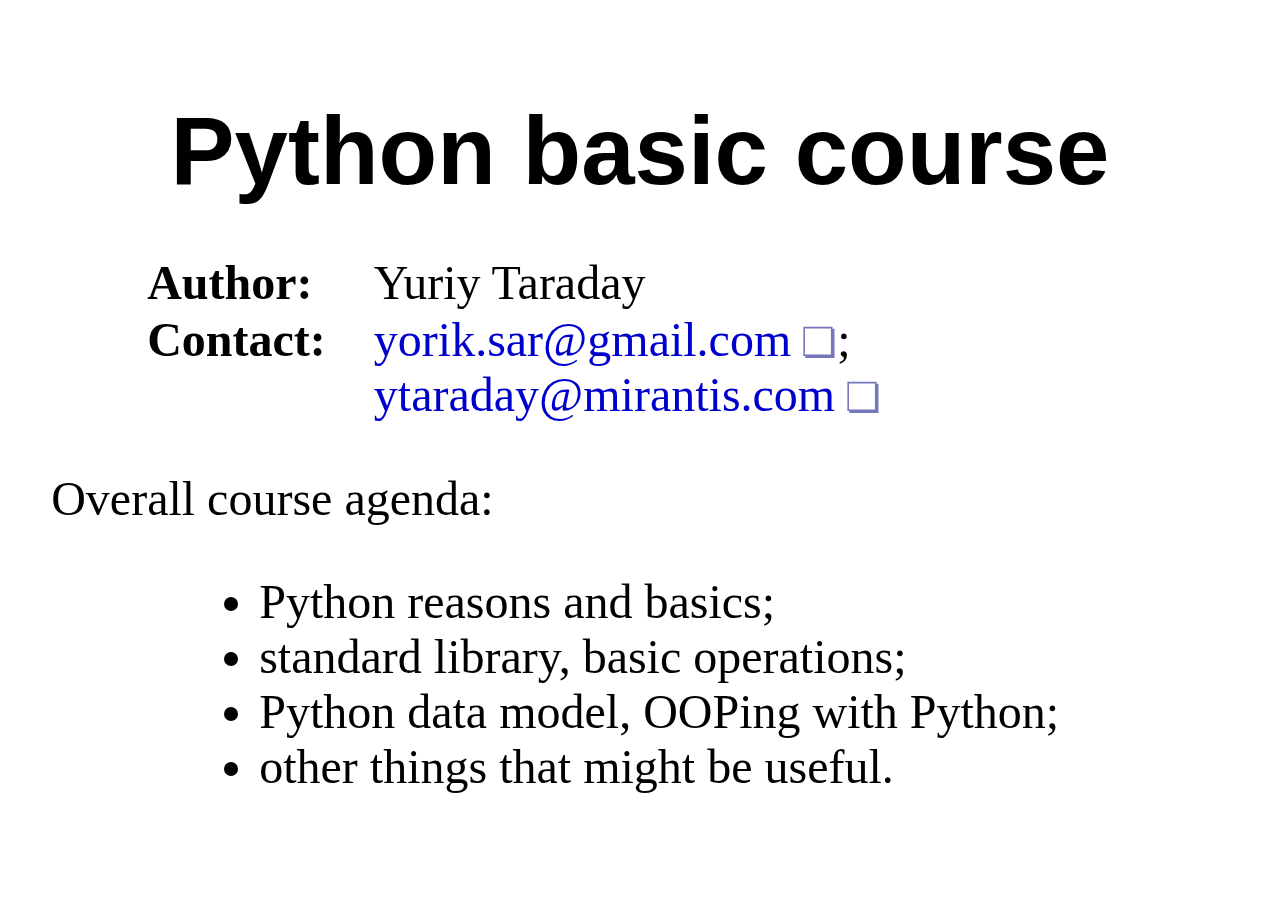
<file: index.html>
<?xml version="1.0" encoding="utf-8" ?>
<!DOCTYPE html PUBLIC "-//W3C//DTD XHTML 1.0 Transitional//EN" "http://www.w3.org/TR/xhtml1/DTD/xhtml1-transitional.dtd">
<html xmlns="http://www.w3.org/1999/xhtml" xml:lang="en" lang="en">
<head>
<meta http-equiv="Content-Type" content="text/html; charset=utf-8" />
<meta name="generator" content="Docutils 0.8.1: http://docutils.sourceforge.net/" />
<meta name="version" content="S5 1.1" />
<title>Python basic course</title>
<meta name="author" content="Yuriy Taraday" />
<style type="text/css">

/*
:Author: David Goodger (goodger@python.org)
:Id: $Id: html4css1.css 7056 2011-06-17 10:50:48Z milde $
:Copyright: This stylesheet has been placed in the public domain.

Default cascading style sheet for the HTML output of Docutils.

See http://docutils.sf.net/docs/howto/html-stylesheets.html for how to
customize this style sheet.
*/

/* used to remove borders from tables and images */
.borderless, table.borderless td, table.borderless th {
  border: 0 }

table.borderless td, table.borderless th {
  /* Override padding for "table.docutils td" with "! important".
     The right padding separates the table cells. */
  padding: 0 0.5em 0 0 ! important }

.first {
  /* Override more specific margin styles with "! important". */
  margin-top: 0 ! important }

.last, .with-subtitle {
  margin-bottom: 0 ! important }

.hidden {
  display: none }

a.toc-backref {
  text-decoration: none ;
  color: black }

blockquote.epigraph {
  margin: 2em 5em ; }

dl.docutils dd {
  margin-bottom: 0.5em }

object[type="image/svg+xml"], object[type="application/x-shockwave-flash"] {
  overflow: hidden;
}

/* Uncomment (and remove this text!) to get bold-faced definition list terms
dl.docutils dt {
  font-weight: bold }
*/

div.abstract {
  margin: 2em 5em }

div.abstract p.topic-title {
  font-weight: bold ;
  text-align: center }

div.admonition, div.attention, div.caution, div.danger, div.error,
div.hint, div.important, div.note, div.tip, div.warning {
  margin: 2em ;
  border: medium outset ;
  padding: 1em }

div.admonition p.admonition-title, div.hint p.admonition-title,
div.important p.admonition-title, div.note p.admonition-title,
div.tip p.admonition-title {
  font-weight: bold ;
  font-family: sans-serif }

div.attention p.admonition-title, div.caution p.admonition-title,
div.danger p.admonition-title, div.error p.admonition-title,
div.warning p.admonition-title {
  color: red ;
  font-weight: bold ;
  font-family: sans-serif }

/* Uncomment (and remove this text!) to get reduced vertical space in
   compound paragraphs.
div.compound .compound-first, div.compound .compound-middle {
  margin-bottom: 0.5em }

div.compound .compound-last, div.compound .compound-middle {
  margin-top: 0.5em }
*/

div.dedication {
  margin: 2em 5em ;
  text-align: center ;
  font-style: italic }

div.dedication p.topic-title {
  font-weight: bold ;
  font-style: normal }

div.figure {
  margin-left: 2em ;
  margin-right: 2em }

div.footer, div.header {
  clear: both;
  font-size: smaller }

div.line-block {
  display: block ;
  margin-top: 1em ;
  margin-bottom: 1em }

div.line-block div.line-block {
  margin-top: 0 ;
  margin-bottom: 0 ;
  margin-left: 1.5em }

div.sidebar {
  margin: 0 0 0.5em 1em ;
  border: medium outset ;
  padding: 1em ;
  background-color: #ffffee ;
  width: 40% ;
  float: right ;
  clear: right }

div.sidebar p.rubric {
  font-family: sans-serif ;
  font-size: medium }

div.system-messages {
  margin: 5em }

div.system-messages h1 {
  color: red }

div.system-message {
  border: medium outset ;
  padding: 1em }

div.system-message p.system-message-title {
  color: red ;
  font-weight: bold }

div.topic {
  margin: 2em }

h1.section-subtitle, h2.section-subtitle, h3.section-subtitle,
h4.section-subtitle, h5.section-subtitle, h6.section-subtitle {
  margin-top: 0.4em }

h1.title {
  text-align: center }

h2.subtitle {
  text-align: center }

hr.docutils {
  width: 75% }

img.align-left, .figure.align-left, object.align-left {
  clear: left ;
  float: left ;
  margin-right: 1em }

img.align-right, .figure.align-right, object.align-right {
  clear: right ;
  float: right ;
  margin-left: 1em }

img.align-center, .figure.align-center, object.align-center {
  display: block;
  margin-left: auto;
  margin-right: auto;
}

.align-left {
  text-align: left }

.align-center {
  clear: both ;
  text-align: center }

.align-right {
  text-align: right }

/* reset inner alignment in figures */
div.align-right {
  text-align: inherit }

/* div.align-center * { */
/*   text-align: left } */

ol.simple, ul.simple {
  margin-bottom: 1em }

ol.arabic {
  list-style: decimal }

ol.loweralpha {
  list-style: lower-alpha }

ol.upperalpha {
  list-style: upper-alpha }

ol.lowerroman {
  list-style: lower-roman }

ol.upperroman {
  list-style: upper-roman }

p.attribution {
  text-align: right ;
  margin-left: 50% }

p.caption {
  font-style: italic }

p.credits {
  font-style: italic ;
  font-size: smaller }

p.label {
  white-space: nowrap }

p.rubric {
  font-weight: bold ;
  font-size: larger ;
  color: maroon ;
  text-align: center }

p.sidebar-title {
  font-family: sans-serif ;
  font-weight: bold ;
  font-size: larger }

p.sidebar-subtitle {
  font-family: sans-serif ;
  font-weight: bold }

p.topic-title {
  font-weight: bold }

pre.address {
  margin-bottom: 0 ;
  margin-top: 0 ;
  font: inherit }

pre.literal-block, pre.doctest-block, pre.math {
  margin-left: 2em ;
  margin-right: 2em }

span.classifier {
  font-family: sans-serif ;
  font-style: oblique }

span.classifier-delimiter {
  font-family: sans-serif ;
  font-weight: bold }

span.interpreted {
  font-family: sans-serif }

span.option {
  white-space: nowrap }

span.pre {
  white-space: pre }

span.problematic {
  color: red }

span.section-subtitle {
  /* font-size relative to parent (h1..h6 element) */
  font-size: 80% }

table.citation {
  border-left: solid 1px gray;
  margin-left: 1px }

table.docinfo {
  margin: 2em 4em }

table.docutils {
  margin-top: 0.5em ;
  margin-bottom: 0.5em }

table.footnote {
  border-left: solid 1px black;
  margin-left: 1px }

table.docutils td, table.docutils th,
table.docinfo td, table.docinfo th {
  padding-left: 0.5em ;
  padding-right: 0.5em ;
  vertical-align: top }

table.docutils th.field-name, table.docinfo th.docinfo-name {
  font-weight: bold ;
  text-align: left ;
  white-space: nowrap ;
  padding-left: 0 }

h1 tt.docutils, h2 tt.docutils, h3 tt.docutils,
h4 tt.docutils, h5 tt.docutils, h6 tt.docutils {
  font-size: 100% }

ul.auto-toc {
  list-style-type: none }

</style>
<!-- configuration parameters -->
<meta name="defaultView" content="slideshow" />
<meta name="controlVis" content="hidden" />
<!-- style sheet links -->
<script src="ui/small-white/slides.js" type="text/javascript"></script>
<link rel="stylesheet" href="ui/small-white/slides.css"
      type="text/css" media="projection" id="slideProj" />
<link rel="stylesheet" href="ui/small-white/outline.css"
      type="text/css" media="screen" id="outlineStyle" />
<link rel="stylesheet" href="ui/small-white/print.css"
      type="text/css" media="print" id="slidePrint" />
<link rel="stylesheet" href="ui/small-white/opera.css"
      type="text/css" media="projection" id="operaFix" />

<style type="text/css">
#currentSlide {display: none;}
</style>
</head>
<body>
<div class="layout">
<div id="controls"></div>
<div id="currentSlide"></div>
<div id="header">

</div>
<div id="footer">
<h1>Python basic course</h1>

</div>
</div>
<div class="presentation">
<div class="slide" id="slide0">
<h1 class="title">Python basic course</h1>
<table class="docinfo" frame="void" rules="none">
<col class="docinfo-name" />
<col class="docinfo-content" />
<tbody valign="top">
<tr><th class="docinfo-name">Author:</th>
<td>Yuriy Taraday</td></tr>
<tr><th class="docinfo-name">Contact:</th>
<td><a class="first reference external" href="mailto:yorik.sar&#64;gmail.com">yorik.sar&#64;gmail.com</a>; <a class="last reference external" href="mailto:ytaraday&#64;mirantis.com">ytaraday&#64;mirantis.com</a></td></tr>
</tbody>
</table>
<!-- Definitions of interpreted text roles (classes) for S5/HTML data. -->
<!-- This data file has been placed in the public domain. -->
<!-- Colours
======= -->
<!-- Text Sizes
========== -->
<!-- Display in Slides (Presentation Mode) Only
========================================== -->
<!-- Display in Outline Mode Only
============================ -->
<!-- Display in Print Only
===================== -->
<!-- Display in Handout Mode Only
============================ -->
<!-- Incremental Display
=================== -->
<div class="contents handout topic" id="contents">
<p class="topic-title first">Contents</p>
<ul class="simple">
<li><a class="reference internal" href="#id1" id="id3"></a></li>
<li><a class="reference internal" href="#history-of-glorious-python" id="id4">History of glorious Python</a></li>
<li><a class="reference internal" href="#python-vs-abc-vs-c" id="id5">Python vs. ABC vs. C++</a></li>
<li><a class="reference internal" href="#arithmetic-python" id="id6">Arithmetic Python</a></li>
<li><a class="reference internal" href="#sequence-types" id="id7">Sequence types</a></li>
<li><a class="reference internal" href="#mutable-sequence-operations" id="id8">Mutable sequence operations</a></li>
<li><a class="reference internal" href="#sets-and-frozensets" id="id9">Sets and frozensets</a></li>
<li><a class="reference internal" href="#dictionaries" id="id10">Dictionaries</a></li>
<li><a class="reference internal" href="#logical-operations" id="id11">Logical operations</a></li>
<li><a class="reference internal" href="#string-formatting" id="id12">String formatting</a></li>
<li><a class="reference internal" href="#if-operator" id="id13">If operator</a></li>
<li><a class="reference internal" href="#loops" id="id14">Loops</a></li>
<li><a class="reference internal" href="#functions" id="id15">Functions</a></li>
<li><a class="reference internal" href="#modules" id="id16">Modules</a></li>
<li><a class="reference internal" href="#evals-in-python" id="id17">Evals in Python</a></li>
<li><a class="reference internal" href="#evals-in-python-2" id="id18">Evals in Python 2</a></li>
<li><a class="reference internal" href="#packages" id="id19">Packages</a></li>
<li><a class="reference internal" href="#id2" id="id20"></a></li>
<li><a class="reference internal" href="#module-sys" id="id21">Module: sys</a></li>
<li><a class="reference internal" href="#module-os" id="id22">Module: os</a></li>
<li><a class="reference internal" href="#module-os-walk" id="id23">Module: os.walk()</a></li>
<li><a class="reference internal" href="#module-zipfile" id="id24">Module: zipfile</a></li>
</ul>
</div>
<p>Overall course agenda:</p>
<blockquote>
<ul class="simple">
<li>Python reasons and basics;</li>
<li>standard library, basic operations;</li>
<li>Python data model, OOPing with Python;</li>
<li>other things that might be useful.</li>
</ul>
</blockquote>

</div>
<div class="slide" id="id1">
<h1></h1>
<p class="center huge">Python basics</p>
</div>
<div class="slide" id="history-of-glorious-python">
<h1>History of glorious Python</h1>
<ul class="small simple">
<li>Guido van Rossum - Benevolent Dictator For Life (BDFL)</li>
<li>CWI, Centre for Mathematics and Computer Science (Dutch)</li>
<li>Dec '89 - start, Feb '91 - first public release</li>
<li>new system arch needs new sysadmin tools, C is too complex,
sh is too tied to system</li>
<li>ABC, revised and fixed</li>
<li>Monty Python’s Flying Circus, no snakes</li>
<li>Jun '94, &quot;If Guido was hit by a bus?&quot;</li>
<li>around Oct '96, Python code stuck deep inside Windows</li>
<li>Mar '01, Python Software Foundation</li>
<li>Dec '08, backward compatibility breaking Python 3.0</li>
</ul>
</div>
<div class="slide" id="python-vs-abc-vs-c">
<h1>Python vs. ABC vs. C++</h1>
<table border="1" class="tiny docutils">
<colgroup>
<col width="51%" />
<col width="49%" />
</colgroup>
<tbody valign="top">
<tr><td><p class="first"><span class="small">Python</span></p>
<pre class="tiny last literal-block">
def words(document):
   collection = []
   for line in document:
       for word in line.split():
           if word not in collection:
              collection.append(word)
   return collection
</pre>
</td>
<td><p class="first"><span class="small">ABC</span></p>
<pre class="last literal-block">
HOW TO RETURN words document:
   PUT {} IN collection
   FOR line IN document:
      FOR word IN split line:
         IF word not.in collection:
            INSERT word IN collection
   RETURN collection
</pre>
</td>
</tr>
<tr><td colspan="2"><p class="first"><span class="small">C++</span></p>
<pre class="last literal-block">
vector&lt;string&gt;
words(istream &amp;document) {
    vector&lt;string&gt; res;
    string word;
    while (!document.eof()) {
        document &gt;&gt; word;
        if (find(res.begin(), res.end(), word) == res.end()) {
            res.push_back(word);
        }
    }
    return res;
}
</pre>
</td>
</tr>
</tbody>
</table>
</div>
<div class="slide" id="arithmetic-python">
<h1>Arithmetic Python</h1>
<ul class="small incremental simple">
<li><tt class="docutils literal">a = b = c = 5</tt> - assignment can be sequenced, but i's not a usual operator, so
<tt class="docutils literal">a = (b = 5)</tt> will fail with syntax error.</li>
<li><tt class="docutils literal">a = (3 + 6 * 7) / 5</tt> # <tt class="docutils literal">a</tt> will be 9, nothing special here, except:</li>
<li><tt class="docutils literal">5/2 == 2</tt>, but <tt class="docutils literal">5/2.0 == 5.0/2 == 2.5</tt> - types are adjusted automagically.</li>
<li><tt class="docutils literal"><span class="pre">123**123</span></tt> # 123 to the power of 123  will be very long (258 digits), but integer.</li>
<li>bitwise operations: <tt class="docutils literal">|</tt>- or, <tt class="docutils literal">&amp;</tt>- and, <tt class="docutils literal">^</tt>- xor, <tt class="docutils literal">~</tt>- not, <tt class="docutils literal">&lt;&lt; &gt;&gt;</tt>- shifts</li>
</ul>
<table border="1" class="small incremental docutils">
<colgroup>
<col width="10%" />
<col width="16%" />
<col width="32%" />
<col width="42%" />
</colgroup>
<thead valign="bottom">
<tr><th class="head">Type</th>
<th class="head">C type</th>
<th class="head">Limits/precision</th>
<th class="head">Comment</th>
</tr>
</thead>
<tbody valign="top">
<tr><td>int</td>
<td>long</td>
<td>-(2^63-1) .. 2^63</td>
<td>fast and precise</td>
</tr>
<tr><td>long</td>
<td>it's too cool</td>
<td>any integer of any size</td>
<td>slower, but unlimited and as precise</td>
</tr>
<tr><td>float</td>
<td>double</td>
<td>1.7*10^308 (~15 digits)</td>
<td>&nbsp;</td>
</tr>
<tr><td>complex</td>
<td>no such</td>
<td>two float parts</td>
<td>complex(1,2) == 1+2j</td>
</tr>
</tbody>
</table>
</div>
<div class="slide" id="sequence-types">
<h1>Sequence types</h1>
<ul class="small incremental simple">
<li>strings: <tt class="docutils literal">'abc\n'</tt>, <tt class="docutils literal">&quot;abc\n&quot;</tt>, <tt class="docutils literal">r'a\b\c'</tt>, immutable</li>
<li>lists: <tt class="docutils literal">[]</tt>, <tt class="docutils literal">[1,2,3,4,5]</tt></li>
<li>tuples: <tt class="docutils literal">()</tt>, <tt class="docutils literal">(1,2,3,4,5)</tt>, immutable</li>
</ul>
<p class="small incremental">Operations:</p>
<ul class="small incremental simple">
<li>indexing: if <tt class="docutils literal"><span class="pre">a==[0,1,2,3,4]</span></tt>: then <tt class="docutils literal"><span class="pre">a[2]==2</span></tt>; <tt class="docutils literal"><span class="pre">a[2:4]==[2,3]</span></tt>; <tt class="docutils literal"><span class="pre">a[1:4:2]==[1,3]</span></tt></li>
<li>negative indexing: <tt class="docutils literal"><span class="pre">a[-2]==3</span></tt>; <tt class="docutils literal"><span class="pre">a[1:-1]=[1,2,3]</span></tt>; <tt class="docutils literal"><span class="pre">a[-1:-4:-2]==[4,2]</span></tt></li>
<li>inclusion: <tt class="docutils literal">2 in a == True</tt>; <tt class="docutils literal">12 in a == False</tt>; <tt class="docutils literal">5 not in a == True</tt></li>
<li>arithmetic: <tt class="docutils literal"><span class="pre">[2,4]+[3,5]==[2,4,3,5]</span></tt>; <tt class="docutils literal"><span class="pre">[1,2]*3==[1,2,1,2,1,2]</span></tt></li>
<li><tt class="docutils literal"><span class="pre">len(a)==5</span></tt>; <tt class="docutils literal"><span class="pre">min(a)==0</span></tt>; <tt class="docutils literal"><span class="pre">max(a)==4</span></tt>; <tt class="docutils literal"><span class="pre">a.index(3)==3</span></tt>; <tt class="docutils literal"><span class="pre">a.count(4)==1</span></tt></li>
</ul>
</div>
<div class="slide" id="mutable-sequence-operations">
<h1>Mutable sequence operations</h1>
<p class="small borderless">We assume that <tt class="docutils literal"><span class="pre">a==[0,1,2,3,4]</span></tt> before each operation.</p>
<table border="1" class="small borderless docutils">
<colgroup>
<col width="51%" />
<col width="49%" />
</colgroup>
<tbody valign="top">
<tr><td><div class="incremental first last container">
<p>assignment:</p>
<table border="1" class="docutils">
<colgroup>
<col width="49%" />
<col width="51%" />
</colgroup>
<tbody valign="top">
<tr><td><tt class="docutils literal"><span class="pre">a[3]=5</span></tt></td>
<td><tt class="docutils literal">[0,1,2,5,4]</tt></td>
</tr>
<tr><td><tt class="docutils literal"><span class="pre">a[2:4]=[9,8,7]</span></tt></td>
<td><tt class="docutils literal">[0,1,9,8,7,4]</tt></td>
</tr>
<tr><td><tt class="docutils literal"><span class="pre">a[1:4:2]=[9,8]</span></tt></td>
<td><tt class="docutils literal">[0,9,2,8,4]</tt></td>
</tr>
</tbody>
</table>
</div>
</td>
<td><div class="incremental first last container">
<p>deletion:</p>
<table border="1" class="docutils">
<colgroup>
<col width="61%" />
<col width="39%" />
</colgroup>
<tbody valign="top">
<tr><td><tt class="docutils literal">del a[2]</tt></td>
<td><tt class="docutils literal">[0,1,3,4]</tt></td>
</tr>
<tr><td><tt class="docutils literal">del a[2:4]</tt></td>
<td><tt class="docutils literal">[0,1,4]</tt></td>
</tr>
<tr><td><tt class="docutils literal">del</tt> <tt class="docutils literal">a[1:4:2]</tt></td>
<td><tt class="docutils literal">[0,2,4]</tt></td>
</tr>
</tbody>
</table>
</div>
</td>
</tr>
</tbody>
</table>
<table border="1" class="small borderless docutils">
<colgroup>
<col width="51%" />
<col width="49%" />
</colgroup>
<tbody valign="top">
<tr><td><div class="incremental first last container">
<p>extending:</p>
<table border="1" class="docutils">
<colgroup>
<col width="50%" />
<col width="50%" />
</colgroup>
<tbody valign="top">
<tr><td><tt class="docutils literal">a.append(5)</tt></td>
<td><tt class="docutils literal">[0,1,2,3,4,5]</tt></td>
</tr>
<tr><td><tt class="docutils literal"><span class="pre">a.extend([5,6])</span></tt></td>
<td><tt class="docutils literal">[0,1,2,3,4,5,6]</tt></td>
</tr>
<tr><td><tt class="docutils literal">a.insert(3,9)</tt></td>
<td><tt class="docutils literal">[0,1,2,9,3,4]</tt></td>
</tr>
</tbody>
</table>
</div>
</td>
<td><div class="incremental first last container">
<table border="1" class="docutils">
<colgroup>
<col width="50%" />
<col width="50%" />
</colgroup>
<tbody valign="top">
<tr><td><tt class="docutils literal">a.remove(2)</tt></td>
<td><tt class="docutils literal">[0,1,3,4]</tt></td>
</tr>
<tr><td><tt class="docutils literal"><span class="pre">a.pop(2)==2</span></tt></td>
<td><tt class="docutils literal">[0,1,3,4]</tt></td>
</tr>
<tr><td><tt class="docutils literal">a.reverse()</tt></td>
<td><tt class="docutils literal">[4,3,2,1,0]</tt></td>
</tr>
<tr><td><tt class="docutils literal">a.sort()</tt></td>
<td><tt class="docutils literal">[0,1,2,3,4]</tt></td>
</tr>
</tbody>
</table>
</div>
</td>
</tr>
</tbody>
</table>
</div>
<div class="slide" id="sets-and-frozensets">
<h1>Sets and frozensets</h1>
<p class="small borderless">Sets can be created like this: <tt class="docutils literal">set()</tt>; <tt class="docutils literal">set(1,2,3)</tt>; <tt class="docutils literal">{1,2,3}</tt>.
Frozensets are immutable sets: <tt class="docutils literal">frozenset()</tt>; <tt class="docutils literal">frozenset(1,2,3)</tt>.</p>
<ul class="small borderless simple">
<li>membership: <tt class="docutils literal">x in s</tt>; <tt class="docutils literal">x not in s</tt></li>
<li>sets relations: <tt class="docutils literal">s1 &lt;= s2</tt>; <tt class="docutils literal">s1 &lt; s2</tt>; <tt class="docutils literal">s1 &gt;= s2</tt>; <tt class="docutils literal">s1 &gt; s2</tt></li>
<li>arithmetic: <tt class="docutils literal">{1,2} | {2,3} == {1,2,3}</tt>; <tt class="docutils literal">{1,2} &amp; {2,3} == {2}</tt>; <tt class="docutils literal"><span class="pre">{1,2}-{2,3}=={1}</span></tt>; <tt class="docutils literal"><span class="pre">{1,2}^{2,3}=={1,3}</span></tt></li>
</ul>
<p class="small borderless">Set, but not frozensets support:</p>
<ul class="small borderless simple">
<li>operators <tt class="docutils literal">|=</tt>; <tt class="docutils literal">&amp;=</tt>; <tt class="docutils literal"><span class="pre">-=</span></tt>; <tt class="docutils literal">^=</tt></li>
<li>methods <tt class="docutils literal">add</tt>; <tt class="docutils literal">remove</tt>; <tt class="docutils literal">discard</tt>; <tt class="docutils literal">pop</tt>; <tt class="docutils literal">clear</tt></li>
</ul>
</div>
<div class="slide" id="dictionaries">
<h1>Dictionaries</h1>
<p class="small"><tt class="docutils literal">dict()</tt> is mapping of some objects to some other objects. Also can be constructed
with <tt class="docutils literal">{}</tt> or <tt class="docutils literal"><span class="pre">{'a':2,3:(1,2)}</span></tt></p>
<ul class="small simple">
<li><tt class="docutils literal">len(d)</tt>, <tt class="docutils literal"><span class="pre">d['a']</span></tt>, <tt class="docutils literal">del <span class="pre">d['a']</span></tt> work just like with lists</li>
<li><tt class="docutils literal">'a' in d</tt>, <tt class="docutils literal">2 not in d</tt> work on the set of keys</li>
<li><tt class="docutils literal">d.get(2)</tt> returns <tt class="docutils literal">None</tt> instead of error if key is not found</li>
</ul>
</div>
<div class="slide" id="logical-operations">
<h1>Logical operations</h1>
<ul class="small simple">
<li>False values are: <tt class="docutils literal">None</tt>; <tt class="docutils literal">False</tt>; all zeros (<tt class="docutils literal">0</tt>, <tt class="docutils literal">0.0</tt>, <tt class="docutils literal">0L</tt>);
empty collections (<tt class="docutils literal">()</tt>, <tt class="docutils literal">[]</tt>, <tt class="docutils literal">{}</tt>, <tt class="docutils literal">set()</tt>)</li>
<li>operators: <tt class="docutils literal">and</tt>, <tt class="docutils literal">or</tt>, <tt class="docutils literal">not</tt></li>
<li>comparsions: <tt class="docutils literal">&lt;</tt>, <tt class="docutils literal">&lt;=</tt>, <tt class="docutils literal">&gt;</tt>, <tt class="docutils literal">&gt;=</tt>, <tt class="docutils literal">==</tt>, <tt class="docutils literal">!=</tt>, <tt class="docutils literal">is</tt>, <tt class="docutils literal">is not</tt></li>
<li>comparsions can be chuncked: <tt class="docutils literal">a &lt; b &lt; c &lt; d &lt; e</tt> ~ <tt class="docutils literal">(a&lt;b) and (b&lt;c) and (c&lt;d) and (d&lt;e)</tt></li>
</ul>
</div>
<div class="slide" id="string-formatting">
<h1>String formatting</h1>
<!--  -->
<blockquote class="tiny">
<tt class="docutils literal">&quot;Where is my %dth <span class="pre">%s?&quot;</span> % (10, &quot;shoe&quot;)</tt></blockquote>
<p class="tiny">Oldschool string formatting looks very much like formatting in C:</p>
<blockquote class="tiny">
<tt class="docutils literal"><span class="pre">%&lt;mapping&gt;&lt;flags&gt;&lt;width&gt;&lt;precision&gt;&lt;type&gt;</span></tt></blockquote>
<p class="tiny">Where:</p>
<ul class="tiny simple">
<li><tt class="docutils literal">&lt;mapping&gt;</tt> can be reference to a key in mapping (if there is one after <tt class="docutils literal">%</tt> operator)
like <tt class="docutils literal"><span class="pre">&quot;%(a)d</span> %(b)s&quot; % {'a': 1, 'b': &quot;as&quot;}</tt></li>
<li><tt class="docutils literal">&lt;flags&gt;</tt> is zero or more flags:<ul>
<li><tt class="docutils literal">0</tt> fills empty space to the right side of value with zeroes or spaces</li>
<li><tt class="docutils literal">-</tt> ajusts value to the left hand</li>
<li><tt class="docutils literal">+</tt> adds sign before numeral value</li>
<li>`` `` adds space before positive numeral</li>
</ul>
</li>
<li><tt class="docutils literal">&lt;width&gt;</tt> is field width</li>
<li><tt class="docutils literal">&lt;precision&gt;</tt> is dot folowed by number of meaningful digits after the decimal point</li>
<li><tt class="docutils literal">&lt;type&gt;</tt> is one of <tt class="docutils literal">s</tt>, <tt class="docutils literal">d</tt>, <tt class="docutils literal">o</tt>, <tt class="docutils literal">h</tt>, etc. Just like in C, but you'll need anything
but <tt class="docutils literal">s</tt> very rarely.</li>
</ul>
<p class="tiny">Examples:</p>
<table border="1" class="tiny borderless docutils">
<colgroup>
<col width="59%" />
<col width="13%" />
<col width="28%" />
</colgroup>
<tbody valign="top">
<tr><td><tt class="docutils literal">&quot;%05s&quot; % <span class="pre">(&quot;abc&quot;,)</span></tt></td>
<td><tt class="docutils literal">=&gt;</tt></td>
<td><tt class="docutils literal">&quot;&nbsp; abc&quot;</tt></td>
</tr>
<tr><td><tt class="docutils literal"><span class="pre">&quot;%-+7.2f&quot;</span> % (10.34567,)</tt></td>
<td><tt class="docutils literal">=&gt;</tt></td>
<td><tt class="docutils literal">&quot;+10.35 &quot;</tt></td>
</tr>
</tbody>
</table>
</div>
<div class="slide" id="if-operator">
<h1>If operator</h1>
<p class="small borderless">Python has no operator brackets. Neither {} from C nor begin..end from Pascal
survived. Blocks are distinguised by indent (spaces or tabs, tabs are bad).
Colon is for clearness only.</p>
<p class="small borderless">There is no switch operator in Python, it can be modeled by if..elif.</p>
<table border="1" class="small borderless docutils">
<colgroup>
<col width="33%" />
<col width="33%" />
<col width="33%" />
</colgroup>
<tbody valign="top">
<tr><td><div class="incremental first last container">
<p>Basic:</p>
<pre class="literal-block">
if cond1:
  op1
elif cond2:
  op2
elif cond3:
  op3
else:
  op4
</pre>
</div>
</td>
<td><div class="incremental first last container">
<p>switch-like:</p>
<pre class="literal-block">
if a == 1:
  op1
elif a == 2:
  op2
elif a == 3:
  op3
else:
  op4
</pre>
</div>
</td>
<td><div class="incremental first last container">
<p>False conds are:</p>
<ul class="simple">
<li>None</li>
<li>False</li>
<li>0, 0L, 0.0, 0+0j</li>
<li>(), [], {}, set()</li>
<li>any other object
that can tell us
that it's false or
empty or zero</li>
</ul>
</div>
</td>
</tr>
</tbody>
</table>
</div>
<div class="slide" id="loops">
<h1>Loops</h1>
<table border="1" class="tiny borderless docutils">
<colgroup>
<col width="48%" />
<col width="52%" />
</colgroup>
<tbody valign="top">
<tr><td><p class="first">There are just two loops:</p>
<div class="incremental last container">
<p><tt class="docutils literal">while</tt> loop is as simple as</p>
<pre class="literal-block">
while cond1:
  op1
</pre>
<p>Nothing special</p>
</div>
</td>
<td rowspan="2"><div class="incremental first last container">
<p><tt class="docutils literal">for</tt> loop is way more powerfull:</p>
<pre class="literal-block">
for name in sequence:
  ops
</pre>
<p><tt class="docutils literal">name</tt> iterates over each element of
sequence. Sequence can be string, tuple,
list, set, dict or of any other type that
defines itself as iterable. If you iterate over
dict, you iterate over its keys.</p>
</div>
</td>
</tr>
<tr><td rowspan="2"><div class="incremental first last container">
<p>If you want to mimic ordinal C for loop:</p>
<pre class="literal-block">
for (i=0; i&lt;5; i++)
</pre>
<p>You should use <tt class="docutils literal">range</tt> func:</p>
<pre class="literal-block">
for i in range(5):
</pre>
<p><tt class="docutils literal">range</tt> can take up to 3 args like slice
operator:</p>
<pre class="literal-block">
range(3) == [0,1,2]
range(2,4) == [2,3]
range(1,4,2) == [1,3]
</pre>
</div>
</td>
</tr>
<tr><td><div class="incremental first container">
<p>To iterate over sequence with index, use
<tt class="docutils literal">enumerate</tt> function:</p>
<pre class="literal-block">
for i,e in enumerate(seq):
</pre>
<p>Here <tt class="docutils literal">i</tt> will be zero-based index of element
in <tt class="docutils literal">e</tt> while <tt class="docutils literal">e</tt> iterates over sequence as
usual</p>
</div>
<div class="incremental last container">
<p>Note that you can use this comma trick in
assignment:</p>
<table border="1" class="docutils">
<colgroup>
<col width="43%" />
<col width="3%" />
<col width="54%" />
</colgroup>
<tbody valign="top">
<tr><td><tt class="docutils literal">a,b = (1,2)</tt></td>
<td>~</td>
<td><tt class="docutils literal">a=1; b=2</tt></td>
</tr>
<tr><td><tt class="docutils literal">a,b = b,a</tt></td>
<td>~</td>
<td><tt class="docutils literal">_t=a; a=b; b=_t</tt></td>
</tr>
</tbody>
</table>
<p>It's named packing (on the left side) and
unpacking (on the right one).</p>
</div>
</td>
</tr>
</tbody>
</table>
</div>
<div class="slide" id="functions">
<h1>Functions</h1>
<table border="1" class="tiny borderless docutils">
<colgroup>
<col width="50%" />
<col width="50%" />
</colgroup>
<tbody valign="top">
<tr><td><p class="first">Functions are defined like this:</p>
<pre class="literal-block">
def f(param1, param2, param3):
  op1
  op2
  return value
</pre>
<div class="incremental container">
<p>Note that you can use packing to return several
values at a time:</p>
<pre class="literal-block">
def f(a,b,c):
  return a+b, b+c

x, y = f(1,2,3) # x==3; y==5
</pre>
</div>
<div class="incremental container">
<p>You can set a default values to arguments and
pass only necessary ones:</p>
<pre class="literal-block">
def f(a,b,c=4,d=5):
  pass

f(a,b,d=8)
</pre>
</div>
<div class="incremental last container">
<p>Note that you should use <tt class="docutils literal">global</tt> to modify global vars:</p>
<pre class="literal-block">
a, b = 1, 2
def f():
  global a
  a, b = 3, 4
f() # a==3, b==2
</pre>
</div>
</td>
<td><div class="incremental first container">
<p>You even can pass all parameters at once:</p>
<pre class="literal-block">
args = [1,2,3,4]
f(*args) # =&gt; f(1,2,3,4)
</pre>
</div>
<!-- ** -->
<div class="incremental container">
<p>Or receive variable number of parameters:</p>
<pre class="literal-block">
def f(*args):
  pass

f(1,2,3,4) # =&gt; args == (1,2,3,4)
</pre>
<!-- ** -->
</div>
<div class="incremental container">
<p>You can do bulk passing with skipped args
too:</p>
<pre class="literal-block">
args = [1,2,3,4]
kwargs = {'d': 5, 'e': 6}
f(*args,**kwargs) # ~ f(1,2,3,4,d=5,e=6)
</pre>
<!-- ** -->
</div>
<div class="incremental last container">
<p>And receive them too:</p>
<pre class="literal-block">
def f(a,b,**kwargs): pass
f(1,2,f=5,z=4) # =&gt; a==1,b==2,
               # kwargs=={'f':5,'z':4}
</pre>
</div>
</td>
</tr>
</tbody>
</table>
</div>
<div class="slide" id="modules">
<h1>Modules</h1>
<p class="small borderless">Every <tt class="docutils literal">.py</tt> file is a module in Python. You can use it from outside easily:</p>
<table border="1" class="small borderless docutils">
<colgroup>
<col width="50%" />
<col width="50%" />
</colgroup>
<tbody valign="top">
<tr><td><p class="first">a.py</p>
<pre class="last literal-block">
def f(a,b):
  return a**2 + b**2
C = 25
</pre>
</td>
<td><p class="first">b.py</p>
<pre class="last literal-block">
import a
assert a.f(2,3) == a.C
</pre>
</td>
</tr>
</tbody>
</table>
<p class="small borderless">Modules are looked for in directories in <tt class="docutils literal">sys.path</tt> list:</p>
<table border="1" class="small borderless docutils">
<colgroup>
<col width="100%" />
</colgroup>
<tbody valign="top">
<tr><td><pre class="first last literal-block">
import sys
sys.path.append('path/to/my/modules')
import mymodule
</pre>
</td>
</tr>
</tbody>
</table>
<p class="small borderless">Note that module's body is executed on import.</p>
</div>
<div class="slide" id="evals-in-python">
<h1>Evals in Python</h1>
<div class="small borderless incremental container">
<p>Function <tt class="docutils literal">eval</tt> evaluates string of Python code in some context:</p>
<pre class="literal-block">
globals = {'a': 1}
locals = {'b': 2}
eval(&quot;a,b = 3,4&quot;, globals, locals)
    # globals=={'a': 1}, locals=={'b': 4}
</pre>
</div>
<div class="small borderless incremental container">
You can access global and local dicts of curren block with <tt class="docutils literal">globals()</tt> and
<tt class="docutils literal">locals()</tt> functions. <tt class="docutils literal">a = 1</tt> is equivalent of <tt class="docutils literal"><span class="pre">locals()['a']</span> = 1</tt>.</div>
<div class="small borderless incremental container">
<p>So <tt class="docutils literal">import &lt;name&gt;</tt> process looks like this:</p>
<pre class="literal-block">
filename = find_module(&quot;&lt;name&gt;&quot;)
body = open(filename).read()
&lt;name&gt; = module(&quot;&lt;name&gt;&quot;)
eval(compile(body, filename, 'exec'), {}, &lt;name&gt;.__dict__)
</pre>
</div>
</div>
<div class="slide" id="evals-in-python-2">
<h1>Evals in Python 2</h1>
<table border="1" class="small borderless docutils">
<colgroup>
<col width="50%" />
<col width="50%" />
</colgroup>
<tbody valign="top">
<tr><td><div class="incremental first last container">
<p>And you can use it to argument your module depending on some external
conditions:</p>
<table border="1" class="borderless docutils">
<colgroup>
<col width="100%" />
</colgroup>
<tbody valign="top">
<tr><td><p class="first">a.py:</p>
<pre class="last literal-block">
if we_got_windows:
  def do_it():
    do_it_windows_style()
else:
  def do_it():
    do_it_easy_way()
</pre>
</td>
</tr>
<tr><td><p class="first">b.py:</p>
<pre class="last literal-block">
import a
do_it() # Will do it right way
        # on any OS
</pre>
</td>
</tr>
</tbody>
</table>
</div>
</td>
<td><div class="incremental first last container">
<p>By the way, functions can use this dynamic too:</p>
<pre class="literal-block">
def get_f(zero, value):
  if zero:
    def f(a):
      return 0
  else:
    def f(a):
      return a*value
  return f
f1 = get_f(True, 5)
f2 = get_f(False, 5)
f1(4) # =&gt; 0
f2(4) # =&gt; 20
</pre>
</div>
</td>
</tr>
</tbody>
</table>
</div>
<div class="slide" id="packages">
<h1>Packages</h1>
<div class="small container">
<p>Modules can be grouped into modules - directories with special
<tt class="docutils literal">__init__.py</tt> file. Contents of this file are attached to package and
all modules inside this package become accessible through the dot after
package name:</p>
<table border="1" class="borderless docutils">
<colgroup>
<col width="33%" />
<col width="33%" />
<col width="33%" />
</colgroup>
<tbody valign="top">
<tr><td><p class="first">a/__init__.py:</p>
<pre class="last literal-block">
CC = 5
</pre>
</td>
<td><p class="first">a/bb.py:</p>
<pre class="last literal-block">
ZZ = 6
</pre>
</td>
<td><p class="first">main.py:</p>
<pre class="last literal-block">
import a
a.CC # works
a.bb # error - a.bb is not imported yet
import a.bb
a.bb.ZZ # works
</pre>
</td>
</tr>
</tbody>
</table>
</div>
</div>
<div class="slide" id="id2">
<h1></h1>
<p><span class="huge">Standard Library</span></p>
<blockquote>
There is about 200 standard modules and packages in Python. We'll look into
some of them.</blockquote>
</div>
<div class="slide" id="module-sys">
<h1>Module: sys</h1>
<p class="small">Contains lots of OS-agnostic runtime interpretator's stuff</p>
<table border="1" class="small docutils">
<colgroup>
<col width="33%" />
<col width="67%" />
</colgroup>
<tbody valign="top">
<tr><td><tt class="docutils literal">argv</tt></td>
<td>like (argc, argv) in C</td>
</tr>
<tr><td><tt class="docutils literal">exit(n)</tt></td>
<td>exit with status n (default 0), like <tt class="docutils literal">return</tt> from <tt class="docutils literal">main</tt> in C</td>
</tr>
<tr><td><tt class="docutils literal">platform</tt></td>
<td>current platform (linux, windows, darwin)</td>
</tr>
<tr><td><tt class="docutils literal">stdin</tt>, <tt class="docutils literal">stdout</tt>, <tt class="docutils literal">stderr</tt></td>
<td>standard i/o streams</td>
</tr>
<tr><td><tt class="docutils literal">version</tt></td>
<td>Python's version</td>
</tr>
</tbody>
</table>
</div>
<div class="slide" id="module-os">
<h1>Module: os</h1>
<p class="small">OS-specific stuff, partly available on all OS's</p>
<table border="1" class="small docutils">
<colgroup>
<col width="30%" />
<col width="70%" />
</colgroup>
<tbody valign="top">
<tr><td><tt class="docutils literal">environ</tt></td>
<td>dict containing all OS environment variables</td>
</tr>
<tr><td><tt class="docutils literal">curdir</tt></td>
<td>symbol for current dir (dot)</td>
</tr>
<tr><td><tt class="docutils literal">sep</tt>, <tt class="docutils literal">altsep</tt></td>
<td>path separator (<tt class="docutils literal">\</tt> or <tt class="docutils literal">/</tt> or even <tt class="docutils literal">:</tt>)</td>
</tr>
<tr><td><tt class="docutils literal">pathsep</tt></td>
<td>paths list separator (<tt class="docutils literal">:</tt> or <tt class="docutils literal">;</tt>)</td>
</tr>
<tr><td><tt class="docutils literal">linesep</tt></td>
<td>line separator (<tt class="docutils literal">\n</tt> or <tt class="docutils literal">\n</tt> or <tt class="docutils literal">\r\n</tt>)</td>
</tr>
</tbody>
</table>
<table border="1" class="small docutils">
<colgroup>
<col width="35%" />
<col width="65%" />
</colgroup>
<tbody valign="top">
<tr><td><tt class="docutils literal">chdir(dir)</tt></td>
<td>change current dir</td>
</tr>
<tr><td><tt class="docutils literal">getcwd()</tt></td>
<td>get current dir</td>
</tr>
<tr><td><tt class="docutils literal"><span class="pre">chmod(path[,mode])</span></tt></td>
<td>change file access flags (n/a on Windows)</td>
</tr>
<tr><td><tt class="docutils literal">listdir(dir)</tt></td>
<td>contents of dir</td>
</tr>
<tr><td><tt class="docutils literal"><span class="pre">mkdir(dir[,mode])</span></tt></td>
<td>create dir with access flags</td>
</tr>
<tr><td><tt class="docutils literal">remove(path)</tt></td>
<td>delete file</td>
</tr>
<tr><td><tt class="docutils literal">rmdir(path)</tt></td>
<td>delete dir</td>
</tr>
<tr><td><tt class="docutils literal">rename(src,dst)</tt></td>
<td>rename path</td>
</tr>
</tbody>
</table>
</div>
<div class="slide" id="module-os-walk">
<h1>Module: os.walk()</h1>
<p class="small">Function <tt class="docutils literal">os.walk(dir)</tt> allows you to walk around directory tree.</p>
<pre class="small literal-block">
for root, dirs, files in os.walk(dir):
  print &quot;In dir %s:&quot; % (root,)
  print &quot;Dirs:&quot;
  for d in dirs:
    print d
  print &quot;Files:&quot;
  for f in files:
    print f
</pre>
</div>
<div class="slide" id="module-zipfile">
<h1>Module: zipfile</h1>
<p class="small">Everything for your zip file management:</p>
<pre class="small literal-block">
import zipfile

f = zipfile.ZipFile('myfile.zip','a')
                        # can be 'r' or 'w'
f.write('myfile.txt')
f.write('theirfile.txt', 'othername.txt')
print f.open('somefile.txt').read()
f.close()
</pre>
</div>
</div>
</body>
</html>
</file>
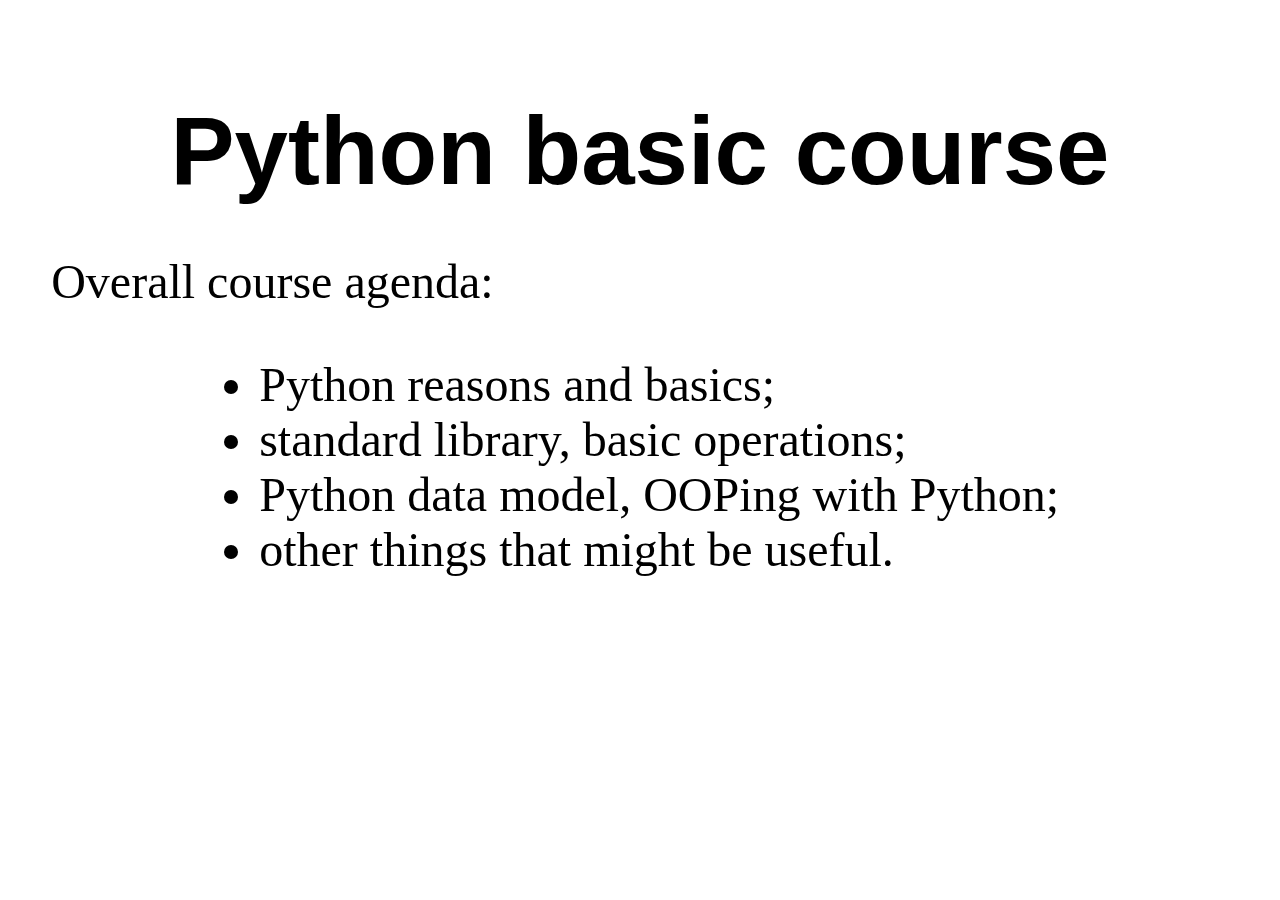
<file: slides.html>
<?xml version="1.0" encoding="utf-8" ?>
<!DOCTYPE html PUBLIC "-//W3C//DTD XHTML 1.0 Transitional//EN" "http://www.w3.org/TR/xhtml1/DTD/xhtml1-transitional.dtd">
<html xmlns="http://www.w3.org/1999/xhtml" xml:lang="en" lang="en">
<head>
<meta http-equiv="Content-Type" content="text/html; charset=utf-8" />
<meta name="generator" content="Docutils 0.8.1: http://docutils.sourceforge.net/" />
<meta name="version" content="S5 1.1" />
<title>Python basic course</title>
<style type="text/css">

/*
:Author: David Goodger (goodger@python.org)
:Id: $Id: html4css1.css 7056 2011-06-17 10:50:48Z milde $
:Copyright: This stylesheet has been placed in the public domain.

Default cascading style sheet for the HTML output of Docutils.

See http://docutils.sf.net/docs/howto/html-stylesheets.html for how to
customize this style sheet.
*/

/* used to remove borders from tables and images */
.borderless, table.borderless td, table.borderless th {
  border: 0 }

table.borderless td, table.borderless th {
  /* Override padding for "table.docutils td" with "! important".
     The right padding separates the table cells. */
  padding: 0 0.5em 0 0 ! important }

.first {
  /* Override more specific margin styles with "! important". */
  margin-top: 0 ! important }

.last, .with-subtitle {
  margin-bottom: 0 ! important }

.hidden {
  display: none }

a.toc-backref {
  text-decoration: none ;
  color: black }

blockquote.epigraph {
  margin: 2em 5em ; }

dl.docutils dd {
  margin-bottom: 0.5em }

object[type="image/svg+xml"], object[type="application/x-shockwave-flash"] {
  overflow: hidden;
}

/* Uncomment (and remove this text!) to get bold-faced definition list terms
dl.docutils dt {
  font-weight: bold }
*/

div.abstract {
  margin: 2em 5em }

div.abstract p.topic-title {
  font-weight: bold ;
  text-align: center }

div.admonition, div.attention, div.caution, div.danger, div.error,
div.hint, div.important, div.note, div.tip, div.warning {
  margin: 2em ;
  border: medium outset ;
  padding: 1em }

div.admonition p.admonition-title, div.hint p.admonition-title,
div.important p.admonition-title, div.note p.admonition-title,
div.tip p.admonition-title {
  font-weight: bold ;
  font-family: sans-serif }

div.attention p.admonition-title, div.caution p.admonition-title,
div.danger p.admonition-title, div.error p.admonition-title,
div.warning p.admonition-title {
  color: red ;
  font-weight: bold ;
  font-family: sans-serif }

/* Uncomment (and remove this text!) to get reduced vertical space in
   compound paragraphs.
div.compound .compound-first, div.compound .compound-middle {
  margin-bottom: 0.5em }

div.compound .compound-last, div.compound .compound-middle {
  margin-top: 0.5em }
*/

div.dedication {
  margin: 2em 5em ;
  text-align: center ;
  font-style: italic }

div.dedication p.topic-title {
  font-weight: bold ;
  font-style: normal }

div.figure {
  margin-left: 2em ;
  margin-right: 2em }

div.footer, div.header {
  clear: both;
  font-size: smaller }

div.line-block {
  display: block ;
  margin-top: 1em ;
  margin-bottom: 1em }

div.line-block div.line-block {
  margin-top: 0 ;
  margin-bottom: 0 ;
  margin-left: 1.5em }

div.sidebar {
  margin: 0 0 0.5em 1em ;
  border: medium outset ;
  padding: 1em ;
  background-color: #ffffee ;
  width: 40% ;
  float: right ;
  clear: right }

div.sidebar p.rubric {
  font-family: sans-serif ;
  font-size: medium }

div.system-messages {
  margin: 5em }

div.system-messages h1 {
  color: red }

div.system-message {
  border: medium outset ;
  padding: 1em }

div.system-message p.system-message-title {
  color: red ;
  font-weight: bold }

div.topic {
  margin: 2em }

h1.section-subtitle, h2.section-subtitle, h3.section-subtitle,
h4.section-subtitle, h5.section-subtitle, h6.section-subtitle {
  margin-top: 0.4em }

h1.title {
  text-align: center }

h2.subtitle {
  text-align: center }

hr.docutils {
  width: 75% }

img.align-left, .figure.align-left, object.align-left {
  clear: left ;
  float: left ;
  margin-right: 1em }

img.align-right, .figure.align-right, object.align-right {
  clear: right ;
  float: right ;
  margin-left: 1em }

img.align-center, .figure.align-center, object.align-center {
  display: block;
  margin-left: auto;
  margin-right: auto;
}

.align-left {
  text-align: left }

.align-center {
  clear: both ;
  text-align: center }

.align-right {
  text-align: right }

/* reset inner alignment in figures */
div.align-right {
  text-align: inherit }

/* div.align-center * { */
/*   text-align: left } */

ol.simple, ul.simple {
  margin-bottom: 1em }

ol.arabic {
  list-style: decimal }

ol.loweralpha {
  list-style: lower-alpha }

ol.upperalpha {
  list-style: upper-alpha }

ol.lowerroman {
  list-style: lower-roman }

ol.upperroman {
  list-style: upper-roman }

p.attribution {
  text-align: right ;
  margin-left: 50% }

p.caption {
  font-style: italic }

p.credits {
  font-style: italic ;
  font-size: smaller }

p.label {
  white-space: nowrap }

p.rubric {
  font-weight: bold ;
  font-size: larger ;
  color: maroon ;
  text-align: center }

p.sidebar-title {
  font-family: sans-serif ;
  font-weight: bold ;
  font-size: larger }

p.sidebar-subtitle {
  font-family: sans-serif ;
  font-weight: bold }

p.topic-title {
  font-weight: bold }

pre.address {
  margin-bottom: 0 ;
  margin-top: 0 ;
  font: inherit }

pre.literal-block, pre.doctest-block, pre.math {
  margin-left: 2em ;
  margin-right: 2em }

span.classifier {
  font-family: sans-serif ;
  font-style: oblique }

span.classifier-delimiter {
  font-family: sans-serif ;
  font-weight: bold }

span.interpreted {
  font-family: sans-serif }

span.option {
  white-space: nowrap }

span.pre {
  white-space: pre }

span.problematic {
  color: red }

span.section-subtitle {
  /* font-size relative to parent (h1..h6 element) */
  font-size: 80% }

table.citation {
  border-left: solid 1px gray;
  margin-left: 1px }

table.docinfo {
  margin: 2em 4em }

table.docutils {
  margin-top: 0.5em ;
  margin-bottom: 0.5em }

table.footnote {
  border-left: solid 1px black;
  margin-left: 1px }

table.docutils td, table.docutils th,
table.docinfo td, table.docinfo th {
  padding-left: 0.5em ;
  padding-right: 0.5em ;
  vertical-align: top }

table.docutils th.field-name, table.docinfo th.docinfo-name {
  font-weight: bold ;
  text-align: left ;
  white-space: nowrap ;
  padding-left: 0 }

h1 tt.docutils, h2 tt.docutils, h3 tt.docutils,
h4 tt.docutils, h5 tt.docutils, h6 tt.docutils {
  font-size: 100% }

ul.auto-toc {
  list-style-type: none }

</style>
<!-- configuration parameters -->
<meta name="defaultView" content="slideshow" />
<meta name="controlVis" content="hidden" />
<!-- style sheet links -->
<script src="ui/small-white/slides.js" type="text/javascript"></script>
<link rel="stylesheet" href="ui/small-white/slides.css"
      type="text/css" media="projection" id="slideProj" />
<link rel="stylesheet" href="ui/small-white/outline.css"
      type="text/css" media="screen" id="outlineStyle" />
<link rel="stylesheet" href="ui/small-white/print.css"
      type="text/css" media="print" id="slidePrint" />
<link rel="stylesheet" href="ui/small-white/opera.css"
      type="text/css" media="projection" id="operaFix" />

<style type="text/css">
#currentSlide {display: none;}
</style>
</head>
<body>
<div class="layout">
<div id="controls"></div>
<div id="currentSlide"></div>
<div id="header">

</div>
<div id="footer">
<h1>Python basic course</h1>

</div>
</div>
<div class="presentation">
<div class="slide" id="slide0">
<h1 class="title">Python basic course</h1>

<!-- Definitions of interpreted text roles (classes) for S5/HTML data. -->
<!-- This data file has been placed in the public domain. -->
<!-- Colours
======= -->
<!-- Text Sizes
========== -->
<!-- Display in Slides (Presentation Mode) Only
========================================== -->
<!-- Display in Outline Mode Only
============================ -->
<!-- Display in Print Only
===================== -->
<!-- Display in Handout Mode Only
============================ -->
<!-- Incremental Display
=================== -->
<div class="contents handout topic" id="contents">
<p class="topic-title first">Contents</p>
<ul class="simple">
<li><a class="reference internal" href="#id1" id="id2"></a></li>
<li><a class="reference internal" href="#history-of-glorious-python" id="id3">History of glorious Python</a></li>
<li><a class="reference internal" href="#python-vs-abc-vs-c" id="id4">Python vs. ABC vs. C++</a></li>
<li><a class="reference internal" href="#arithmetic-python" id="id5">Arithmetic Python</a></li>
<li><a class="reference internal" href="#sequence-types" id="id6">Sequence types</a></li>
<li><a class="reference internal" href="#mutable-sequence-operations" id="id7">Mutable sequence operations</a></li>
<li><a class="reference internal" href="#sets-and-frozensets" id="id8">Sets and frozensets</a></li>
<li><a class="reference internal" href="#dictionaries" id="id9">Dictionaries</a></li>
<li><a class="reference internal" href="#logical-operations" id="id10">Logical operations</a></li>
</ul>
</div>
<p>Overall course agenda:</p>
<blockquote>
<ul class="simple">
<li>Python reasons and basics;</li>
<li>standard library, basic operations;</li>
<li>Python data model, OOPing with Python;</li>
<li>other things that might be useful.</li>
</ul>
</blockquote>

</div>
<div class="slide" id="id1">
<h1></h1>
<p class="center"><span class="huge">Python basics</span></p>
</div>
<div class="slide" id="history-of-glorious-python">
<h1>History of glorious Python</h1>
<ul class="small simple">
<li>Guido van Rossum - Benevolent Dictator For Life (BDFL)</li>
<li>CWI, Centre for Mathematics and Computer Science (Dutch)</li>
<li>Dec '89 - start, Feb '91 - first public release</li>
<li>new system arch needs new sysadmin tools, C is too complex,
sh is too tied to system</li>
<li>ABC, revised and fixed</li>
<li>Monty Python’s Flying Circus, no snakes</li>
<li>Jun '94, &quot;If Guido was hit by a bus?&quot;</li>
<li>around Oct '96, Python code stuck deep inside Windows</li>
<li>Mar '01, Python Software Foundation</li>
<li>Dec '08, backward compatibility breaking Python 3.0</li>
</ul>
</div>
<div class="slide" id="python-vs-abc-vs-c">
<h1>Python vs. ABC vs. C++</h1>
<table border="1" class="tiny docutils">
<colgroup>
<col width="51%" />
<col width="49%" />
</colgroup>
<tbody valign="top">
<tr><td><p class="first"><span class="small">Python</span></p>
<pre class="tiny last literal-block">
def words(document):
   collection = []
   for line in document:
       for word in line.split():
           if word not in collection:
              collection.append(word)
   return collection
</pre>
</td>
<td><p class="first"><span class="small">ABC</span></p>
<pre class="last literal-block">
HOW TO RETURN words document:
   PUT {} IN collection
   FOR line IN document:
      FOR word IN split line:
         IF word not.in collection:
            INSERT word IN collection
   RETURN collection
</pre>
</td>
</tr>
<tr><td colspan="2"><p class="first"><span class="small">C++</span></p>
<pre class="last literal-block">
vector&lt;string&gt;
words(istream &amp;document) {
    vector&lt;string&gt; res;
    string word;
    while (!document.eof()) {
        document &gt;&gt; word;
        if (find(res.begin(), res.end(), word) == res.end()) {
            res.push_back(word);
        }
    }
    return res;
}
</pre>
</td>
</tr>
</tbody>
</table>
</div>
<div class="slide" id="arithmetic-python">
<h1>Arithmetic Python</h1>
<ul class="small incremental simple">
<li><tt class="docutils literal">a = b = c = 5</tt> - assignment can be sequenced, but i's not a usual operator, so
<tt class="docutils literal">a = (b = 5)</tt> will fail with syntax error.</li>
<li><tt class="docutils literal">a = (3 + 6 * 7) / 5</tt> # <tt class="docutils literal">a</tt> will be 9, nothing special here, except:</li>
<li><tt class="docutils literal">5/2 == 2</tt>, but <tt class="docutils literal">5/2.0 == 5.0/2 == 2.5</tt> - types are adjusted automagically.</li>
<li><tt class="docutils literal"><span class="pre">123**123</span></tt> # 123 to the power of 123  will be very long (258 digits), but integer.</li>
<li>bitwise operations: <tt class="docutils literal">|</tt>- or, <tt class="docutils literal">&amp;</tt>- and, <tt class="docutils literal">^</tt>- xor, <tt class="docutils literal">~</tt>- not, <tt class="docutils literal">&lt;&lt; &gt;&gt;</tt>- shifts</li>
</ul>
<table border="1" class="small incremental docutils">
<colgroup>
<col width="10%" />
<col width="16%" />
<col width="32%" />
<col width="42%" />
</colgroup>
<thead valign="bottom">
<tr><th class="head">Type</th>
<th class="head">C type</th>
<th class="head">Limits/precision</th>
<th class="head">Comment</th>
</tr>
</thead>
<tbody valign="top">
<tr><td>int</td>
<td>long</td>
<td>-(2^63-1) .. 2^63</td>
<td>fast and precise</td>
</tr>
<tr><td>long</td>
<td>it's too cool</td>
<td>any integer of any size</td>
<td>slower, but unlimited and as precise</td>
</tr>
<tr><td>float</td>
<td>double</td>
<td>1.7*10^308 (~15 digits)</td>
<td>&nbsp;</td>
</tr>
<tr><td>complex</td>
<td>no such</td>
<td>two float parts</td>
<td>complex(1,2) == 1+2j</td>
</tr>
</tbody>
</table>
</div>
<div class="slide" id="sequence-types">
<h1>Sequence types</h1>
<ul class="small incremental simple">
<li>strings: <tt class="docutils literal">'abc\n'</tt>, <tt class="docutils literal">&quot;abc\n&quot;</tt>, <tt class="docutils literal">r'a\b\c'</tt>, immutable</li>
<li>lists: <tt class="docutils literal">[]</tt>, <tt class="docutils literal">[1,2,3,4,5]</tt></li>
<li>tuples: <tt class="docutils literal">()</tt>, <tt class="docutils literal">(1,2,3,4,5)</tt>, immutable</li>
</ul>
<p class="small incremental">Operations:</p>
<ul class="small incremental simple">
<li>indexing: if <tt class="docutils literal"><span class="pre">a==[0,1,2,3,4]</span></tt>; then <tt class="docutils literal"><span class="pre">a[2]==2</span></tt>; <tt class="docutils literal"><span class="pre">a[2:4]==[2,3]</span></tt>; <tt class="docutils literal"><span class="pre">a[1:4:2]==[1,3]</span></tt></li>
<li>negative indexing: <tt class="docutils literal"><span class="pre">a[-2]==3</span></tt>; <tt class="docutils literal"><span class="pre">a[1:-1]=[1,2,3,4]</span></tt>; <tt class="docutils literal"><span class="pre">a[-1:-4:-2]==[4,2]</span></tt></li>
<li>inclusion: <tt class="docutils literal">2 in a == True</tt>; <tt class="docutils literal">12 in a == False</tt>; <tt class="docutils literal">5 not in a == True</tt></li>
<li>arithmetic: <tt class="docutils literal"><span class="pre">[2,4]+[3,5]==[2,4,3,5]</span></tt>; <tt class="docutils literal"><span class="pre">[1,2]*3==[1,2,1,2,1,2]</span></tt></li>
<li><tt class="docutils literal"><span class="pre">len(a)==5</span></tt>; <tt class="docutils literal"><span class="pre">min(a)==0</span></tt>; <tt class="docutils literal"><span class="pre">max(a)==4</span></tt>; <tt class="docutils literal"><span class="pre">a.index(3)==3</span></tt>; <tt class="docutils literal"><span class="pre">a.count(4)==1</span></tt></li>
</ul>
</div>
<div class="slide" id="mutable-sequence-operations">
<h1>Mutable sequence operations</h1>
<p class="small borderless">We assume that <tt class="docutils literal"><span class="pre">a==[0,1,2,3,4]</span></tt> before each operation.</p>
<table border="1" class="small borderless docutils">
<colgroup>
<col width="51%" />
<col width="49%" />
</colgroup>
<tbody valign="top">
<tr><td><div class="incremental first last container">
<p>assignment:</p>
<table border="1" class="docutils">
<colgroup>
<col width="49%" />
<col width="51%" />
</colgroup>
<tbody valign="top">
<tr><td><tt class="docutils literal"><span class="pre">a[3]=5</span></tt></td>
<td><tt class="docutils literal">[0,1,2,5,4]</tt></td>
</tr>
<tr><td><tt class="docutils literal"><span class="pre">a[2:4]=[9,8,7]</span></tt></td>
<td><tt class="docutils literal">[0,1,9,8,7,4]</tt></td>
</tr>
<tr><td><tt class="docutils literal"><span class="pre">a[1:4:2]=[9,8]</span></tt></td>
<td><tt class="docutils literal">[0,9,2,8,4]</tt></td>
</tr>
</tbody>
</table>
</div>
</td>
<td><div class="incremental first last container">
<p>deletion:</p>
<table border="1" class="docutils">
<colgroup>
<col width="61%" />
<col width="39%" />
</colgroup>
<tbody valign="top">
<tr><td><tt class="docutils literal">del a[2]</tt></td>
<td><tt class="docutils literal">[0,1,3,4]</tt></td>
</tr>
<tr><td><tt class="docutils literal">del a[2:4]</tt></td>
<td><tt class="docutils literal">[0,1,4]</tt></td>
</tr>
<tr><td><tt class="docutils literal">del</tt> <tt class="docutils literal">a[1:4:2]</tt></td>
<td><tt class="docutils literal">[0,2,4]</tt></td>
</tr>
</tbody>
</table>
</div>
</td>
</tr>
</tbody>
</table>
<table border="1" class="small borderless docutils">
<colgroup>
<col width="51%" />
<col width="49%" />
</colgroup>
<tbody valign="top">
<tr><td><div class="incremental first last container">
<p>extending:</p>
<table border="1" class="docutils">
<colgroup>
<col width="50%" />
<col width="50%" />
</colgroup>
<tbody valign="top">
<tr><td><tt class="docutils literal">a.append(5)</tt></td>
<td><tt class="docutils literal">[0,1,2,3,4,5]</tt></td>
</tr>
<tr><td><tt class="docutils literal"><span class="pre">a.extend([5,6])</span></tt></td>
<td><tt class="docutils literal">[0,1,2,3,4,5,6]</tt></td>
</tr>
<tr><td><tt class="docutils literal">a.insert(3,9)</tt></td>
<td><tt class="docutils literal">[0,1,2,9,3,4]</tt></td>
</tr>
</tbody>
</table>
</div>
</td>
<td><div class="incremental first last container">
<table border="1" class="docutils">
<colgroup>
<col width="50%" />
<col width="50%" />
</colgroup>
<tbody valign="top">
<tr><td><tt class="docutils literal">a.remove(2)</tt></td>
<td><tt class="docutils literal">[0,1,3,4]</tt></td>
</tr>
<tr><td><tt class="docutils literal"><span class="pre">a.pop(2)==2</span></tt></td>
<td><tt class="docutils literal">[0,1,3,4]</tt></td>
</tr>
<tr><td><tt class="docutils literal">a.reverse()</tt></td>
<td><tt class="docutils literal">[4,3,2,1,0]</tt></td>
</tr>
<tr><td><tt class="docutils literal">a.sort()</tt></td>
<td><tt class="docutils literal">[0,1,2,3,4]</tt></td>
</tr>
</tbody>
</table>
</div>
</td>
</tr>
</tbody>
</table>
</div>
<div class="slide" id="sets-and-frozensets">
<h1>Sets and frozensets</h1>
<p class="small borderless">Sets can be created like this: <tt class="docutils literal">set()</tt>; <tt class="docutils literal">set(1,2,3)</tt>; <tt class="docutils literal">{1,2,3}</tt>.
Frozensets are immutable sets: <tt class="docutils literal">frozenset()</tt>; <tt class="docutils literal">frozenset(1,2,3)</tt>.</p>
<ul class="small borderless simple">
<li>membership: <tt class="docutils literal">x in s</tt>; <tt class="docutils literal">x not in s</tt></li>
<li>sets relations: <tt class="docutils literal">s1 &lt;= s2</tt>; <tt class="docutils literal">s1 &lt; s2</tt>; <tt class="docutils literal">s1 &gt;= s2</tt>; <tt class="docutils literal">s1 &gt; s2</tt></li>
<li>arithmetic: <tt class="docutils literal">{1,2} | {2,3} == {1,2,3}</tt>; <tt class="docutils literal">{1,2} &amp; {2,3} == {2}</tt>; <tt class="docutils literal"><span class="pre">{1,2}-{2,3}=={1}</span></tt>; <tt class="docutils literal"><span class="pre">{1,2}^{2,3}=={1,3}</span></tt></li>
</ul>
<p class="small borderless">Set, but not frozensets support:
* operators <tt class="docutils literal">|=</tt>; <tt class="docutils literal">&amp;=</tt>; <tt class="docutils literal"><span class="pre">-=</span></tt>; <tt class="docutils literal">^=</tt>
* methods <tt class="docutils literal">add</tt>; <tt class="docutils literal">remove</tt>; <tt class="docutils literal">discard</tt>; <tt class="docutils literal">pop</tt>; <tt class="docutils literal">clear</tt></p>
</div>
<div class="slide" id="dictionaries">
<h1>Dictionaries</h1>
<p class="small"><tt class="docutils literal">dict()</tt> is mapping of some objects to some other objects. Also can be constructed
with <tt class="docutils literal">{}</tt> or <tt class="docutils literal"><span class="pre">{'a':2,3:(1,2)}</span></tt></p>
<ul class="small simple">
<li><tt class="docutils literal">len(d)</tt>, <tt class="docutils literal"><span class="pre">d['a']</span></tt>, <tt class="docutils literal">del <span class="pre">d['a']</span></tt> work just like with lists</li>
<li><tt class="docutils literal">'a' in d</tt>, <tt class="docutils literal">2 not in d</tt> work on the set of keys</li>
<li><tt class="docutils literal">d.get(2)</tt> returns <tt class="docutils literal">None</tt> instead of error if key is not found</li>
</ul>
</div>
<div class="slide" id="logical-operations">
<h1>Logical operations</h1>
<ul class="small simple">
<li>False values are: <tt class="docutils literal">None</tt>; <tt class="docutils literal">False</tt>; all zeros (<tt class="docutils literal">0</tt>, <tt class="docutils literal">0.0</tt>, <tt class="docutils literal">0L</tt>);
empty collections (<tt class="docutils literal">()</tt>, <tt class="docutils literal">[]</tt>, <tt class="docutils literal">{}</tt>, <tt class="docutils literal">set()</tt>)</li>
<li>operators: <tt class="docutils literal">and</tt>, <tt class="docutils literal">or</tt>, <tt class="docutils literal">not</tt></li>
<li>comparsions: <tt class="docutils literal">&lt;</tt>, <tt class="docutils literal">&lt;=</tt>, <tt class="docutils literal">&gt;</tt>, <tt class="docutils literal">&gt;=</tt>, <tt class="docutils literal">==</tt>, <tt class="docutils literal">!=</tt>, <tt class="docutils literal">is</tt>, <tt class="docutils literal">is not</tt></li>
</ul>
</div>
</div>
</body>
</html>
</file>
<file: ui/small-white/slides.css>
/* This file has been placed in the public domain. */

/* required to make the slide show run at all */
@import url(s5-core.css);

/* sets basic placement and size of slide components */
@import url(framing.css);

/* styles that make the slides look good */
@import url(pretty.css);
</file>
<file: ui/small-white/outline.css>
/* This file has been placed in the public domain. */
/* Don't change this unless you want the layout stuff to show up in the
   outline view! */

.layout div, #footer *, #controlForm * {display: none;}
#footer, #controls, #controlForm, #navLinks, #toggle {
  display: block; visibility: visible; margin: 0; padding: 0;}
#toggle {float: right; padding: 0.5em;}
html>body #toggle {position: fixed; top: 0; right: 0;}

/* making the outline look pretty-ish */

#slide0 h1, #slide0 h2, #slide0 h3, #slide0 h4 {border: none; margin: 0;}
#toggle {border: 1px solid; border-width: 0 0 1px 1px; background: #FFF;}

.outline {display: inline ! important;}
</file>
<file: ui/small-white/print.css>
/* This file has been placed in the public domain. */
/* The following rule is necessary to have all slides appear in print!
   DO NOT REMOVE IT! */
.slide, ul {page-break-inside: avoid; visibility: visible !important;}
h1 {page-break-after: avoid;}

body {font-size: 12pt; background: white;}
* {color: black;}

#slide0 h1 {font-size: 200%; border: none; margin: 0.5em 0 0.25em;}
#slide0 h3 {margin: 0; padding: 0;}
#slide0 h4 {margin: 0 0 0.5em; padding: 0;}
#slide0 {margin-bottom: 3em;}

#header {display: none;}
#footer h1 {margin: 0; border-bottom: 1px solid; color: gray;
  font-style: italic;}
#footer h2, #controls {display: none;}

.print {display: inline ! important;}

/* The following rule keeps the layout stuff out of print.
   Remove at your own risk! */
.layout, .layout * {display: none !important;}
</file>
<file: ui/small-white/opera.css>
/* This file has been placed in the public domain. */
/* DO NOT CHANGE THESE unless you really want to break Opera Show */
.slide {
	visibility: visible !important;
	position: static !important;
	page-break-before: always;
}
#slide0 {page-break-before: avoid;}
</file>
